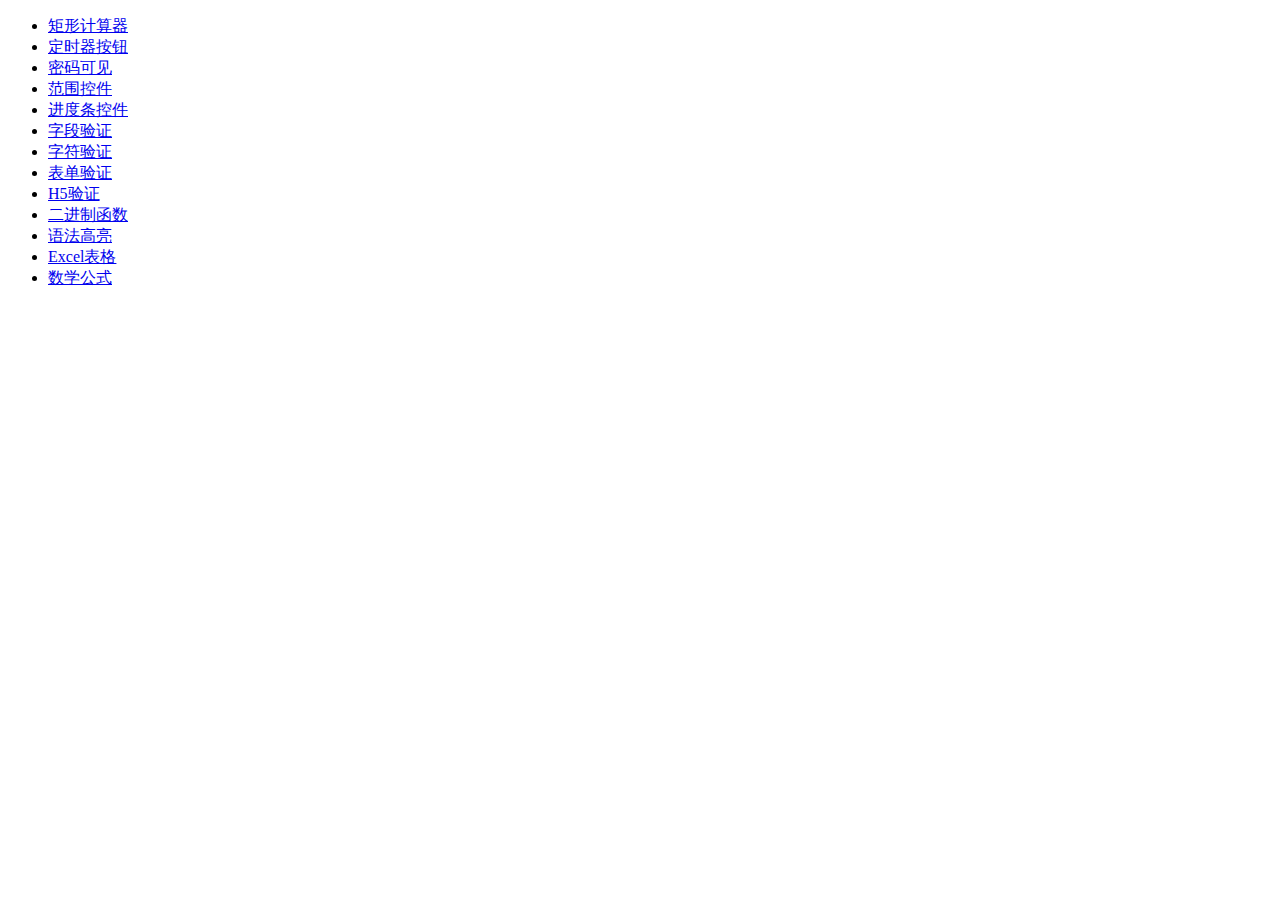
<file: index.html>
<!DOCTYPE html>
<html lang="en">
<head>
  <meta charset="UTF-8">
  <title>zuoye</title>
</head>
<body>
   <ul>
     <li><a href="juxing.html">矩形计算器</a></li>
     <li><a href="dingshiqi.html">定时器按钮</a></li>
     <li><a href="mimakejian.html">密码可见</a></li>
     <li><a href="fanweikongjian.html">范围控件</a></li>
     <li><a href="jindutiao.html">进度条控件</a></li> 
     <li><a href="ziduanyanzheng.html">字段验证</a></li>
     <li><a href="zifuyanzheng.html">字符验证</a></li>
     <li><a href="biaodanyanzheng.html">表单验证</a></li>
     <li><a href="H5yanzheng.html">H5验证</a></li>
     <li><a href="erjinzhi.html">二进制函数</a></li>
     <li><a href="yufagaoliang.html">语法高亮</a></li>
     <li><a href="Excel.html">Excel表格</a></li>
     <li><a href="shuxuegongshi.html">数学公式</a></li>
   </ul>  
</body>
</html>
</file>
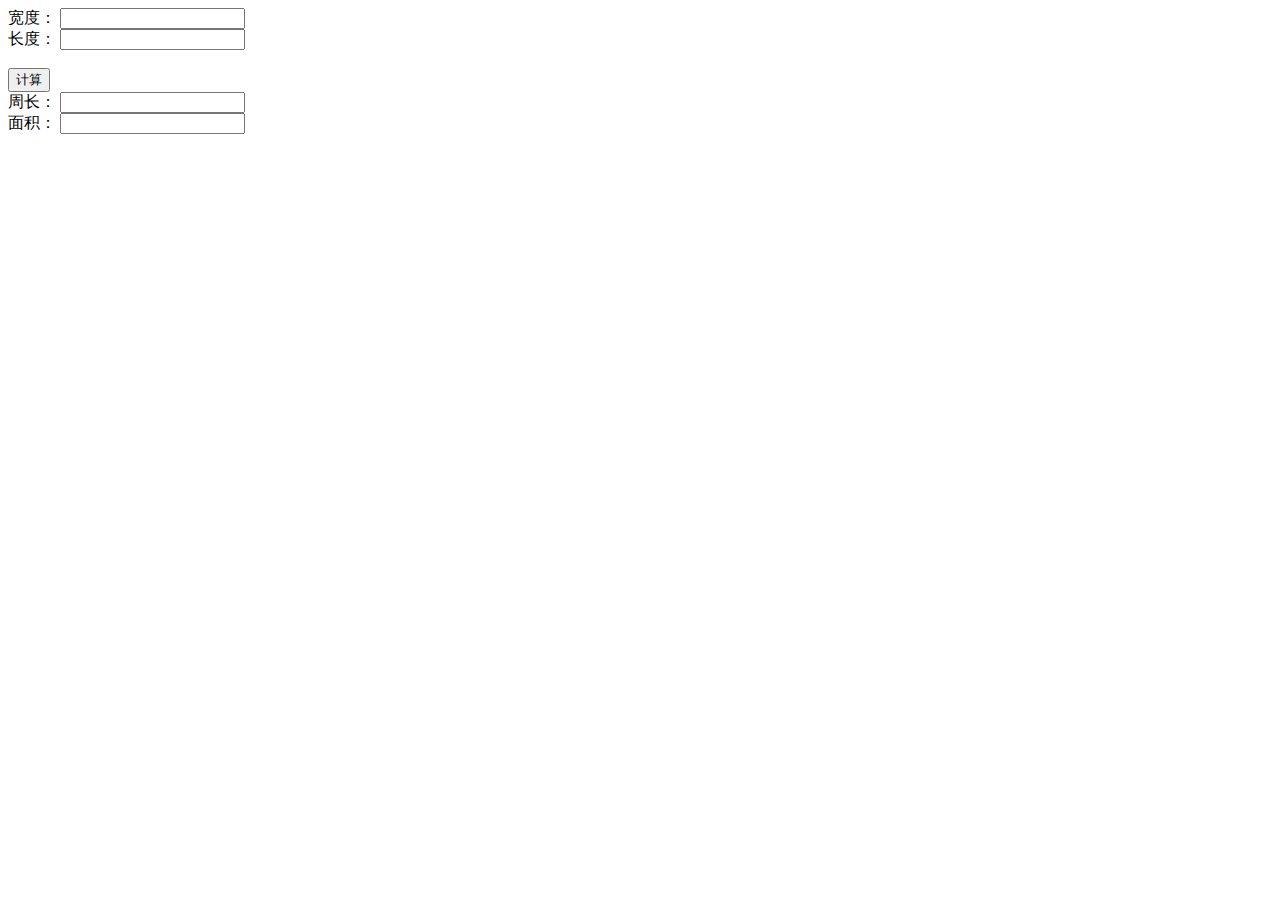
<file: biaodanyanzheng.html>
<!DOCTYPE html>
<html lang="en">
<head>
  <meta charset="UTF-8">  
  <title></title>
</head>
<title>矩形周长面积计算</title>

<body>
 <div class="rectangle">
   <label for="">宽度：</label>   
   <input id="rectangle__width" type="textbox">
   <span id="s1"   style="display: none;">请输入宽</span>
   <span id="s2"   style="display: none;">宽为数值类型</span>
   <br>
   <label for="">长度：</label>
   <input id="rectangle__height" type="textbox">
   <br>
   <span id="s3"  style="display: none;">请输入高</span>
   <span id="s4"  style="display: none;">高为数值类型</span>
   <br>
   <input id="rectangle__calc" type="button" value="计算">
   <br>
   <label for="">周长：</label>
   <input id="rectangle__perimeter" type="textbox">
   <br>
   <label for="">面积：</label>
   <input id="rectangle__area" type="textbox">
 </div>  
</body>
<script>
  var width=document.getElementById('rectangle__width');
  var height=document.getElementById('rectangle__height');
  var down=document.getElementById('rectangle__calc');
  var perimter=document.getElementById('rectangle__perimeter');
  var area=document.getElementById('rectangle__area');
  var s1=document.getElementById('s1');
  var s2=document.getElementById('s2');
  var s3=document.getElementById('s3');
  var s4=document.getElementById('s4');
  
  //计算
    down.onclick=function(){ 
       var w=checkheight();
       var h=checkwidth();
      if(w&&h){
      perimter.value=width.value*2+height.value*2;
      area.value=(width.value*10*height.value*10)/100; 
      }
    }
  //判断宽
  	 function checkwidth(){
  		var patrn=/^[0-9.]+$/;
        	 
         if(!width.value){ 
            s1.style.display='block'; 
         } 
         else if(!patrn.exec(width.value)) {
            s1.style.display='none'; 
            s2.style.display='block';  
         }  
         else if(patrn.exec(width.value)){
          s1.style.display='none'; 
          s2.style.display='none'; 
           return true;
         }  
        
  	}
    
  //判断高
  	function checkheight(){
      var patrn=/^[0-9.]+$/;
            
         if(!height.value){ 
            s3.style.display='block'; 
         } 
         else if(!patrn.exec(height.value)) {
            s3.style.display='none'; 
            s4.style.display='block';  
         }  
         else if(patrn.exec(height.value)){
          s3.style.display='none'; 
          s4.style.display='none'; 
          return true;
         }  
        
    }
  	
</script>
</html>
</file>
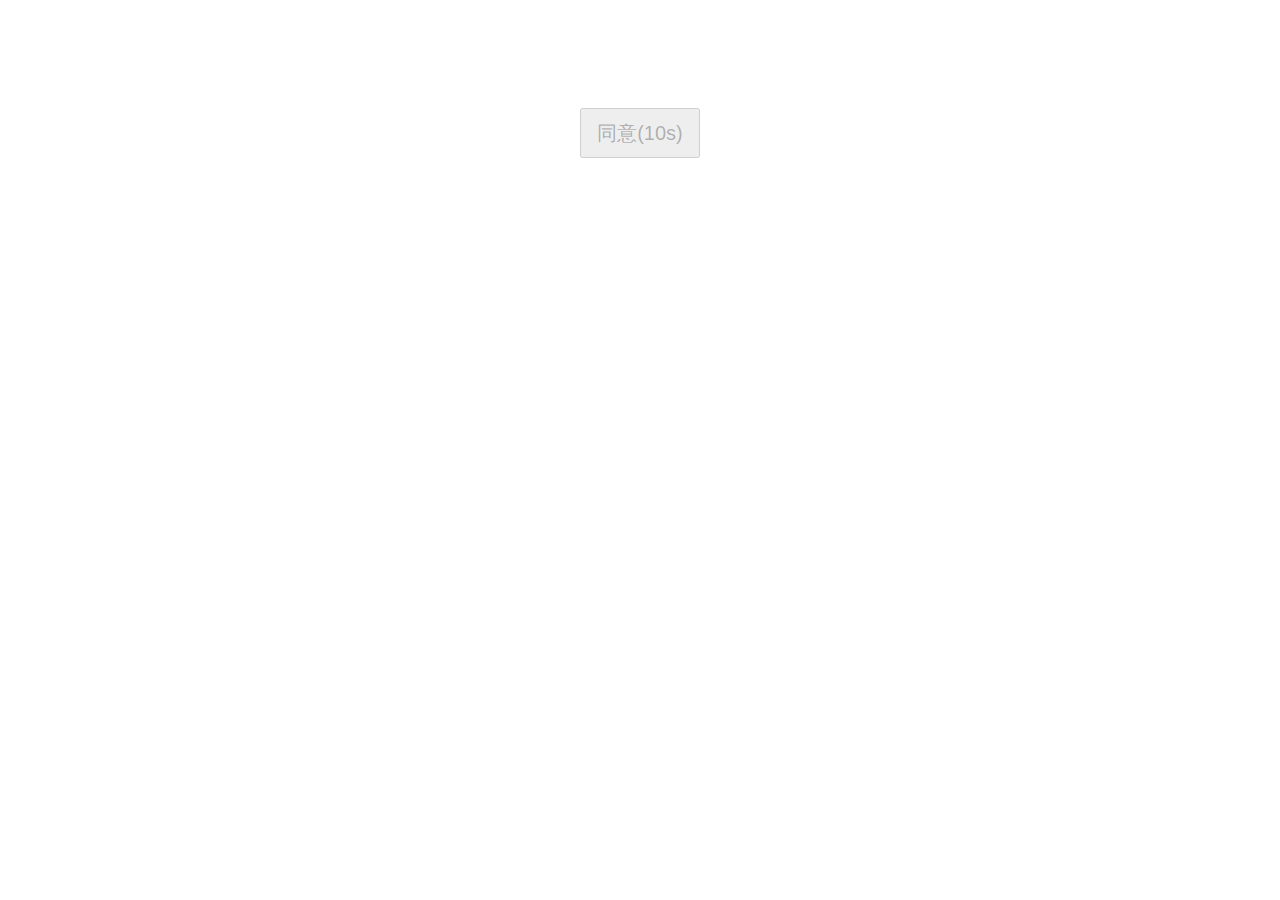
<file: dingshiqi.html>
<!DOCTYPE html>
<html>
<head>
  <title>
        定时器按钮
          </title>
            <style>
#di{
        text-align: center;
            
}
#btn{
      width: 120px;
          height: 50px;
              font-size: 20px;
                  margin: 100px auto;
                    
}
  </style>
    <script>
    window.onload=function(){ 
            document.getElementById('btn').disabled='disabled';   
          var id=setInterval('a()',1000);
        }
        var count=10;
            function a(){ 
              if(count>1){
                           btn=document.getElementById('btn');
                                   btn.innerHTML="同意("+--count+'s)'; 
                                           btn.disabled='disabled'; //禁用 
                                                     }
              else{
                               clearInterval(id);
                                         btn.innerHTML="同意";
                                                   btn.disabled=false;//解除禁用
                                                             
              }
                         }
    
  </script>
  </head>
  <body>
  <div id="di">
       <button id="btn">同意(10s)</button>
     </div>
        
     </body>
     </html>
</file>
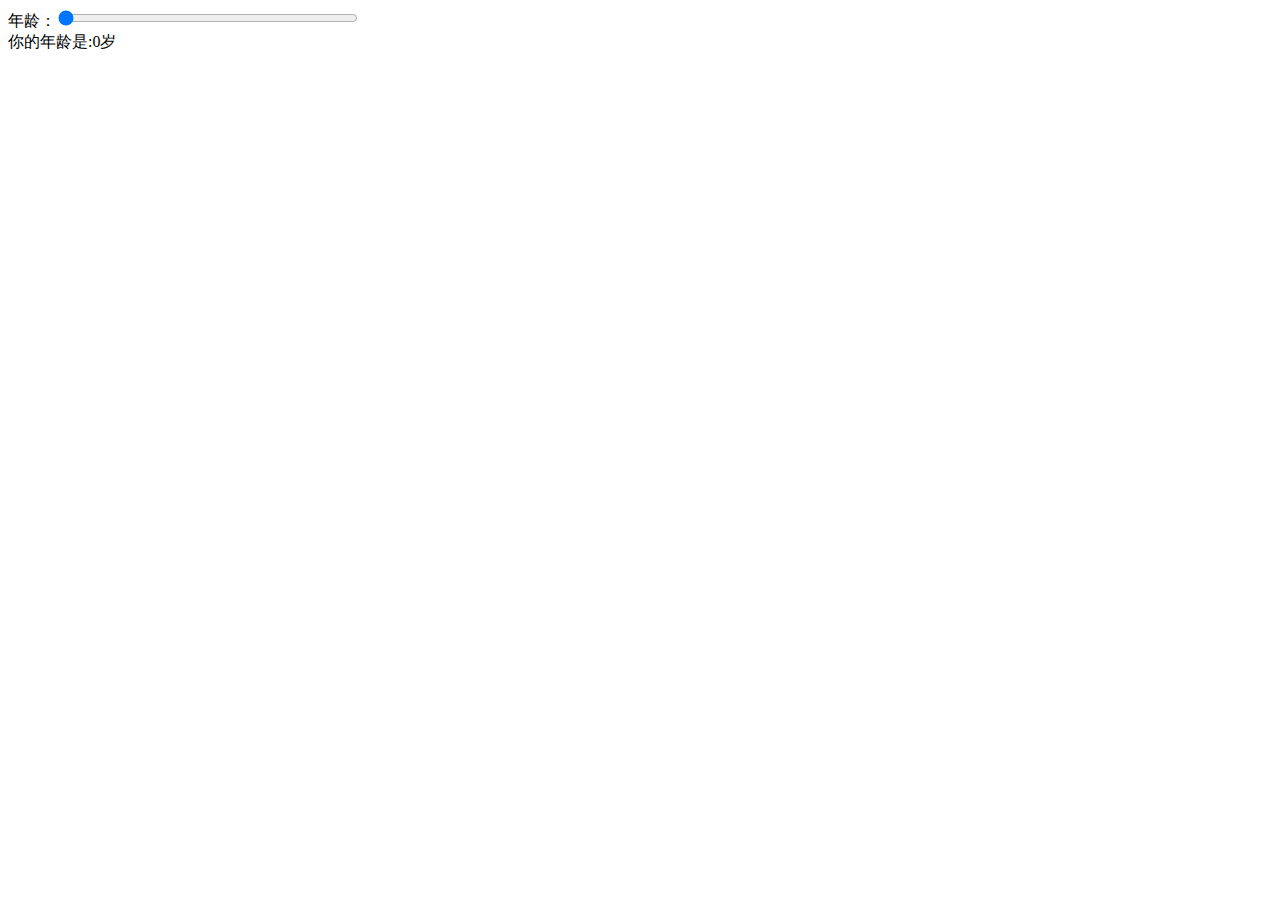
<file: fanweikongjian.html>
<!DOCTYPE html>
<html>
<head>
  <title>年龄范围</title>
  </head>
    <style>
#aa{
      width: 300px;
        
}
  </style>
    <script>
window.onload=function(){
        var ran=document.getElementById('aa');
        aa.onclick=function(){
                var age=document.getElementById('age'); 
                      age.innerHTML='你的年龄是:'+aa.value+'岁';
                             
                          
        }
          
} 
  </script>
  <body>
  <div id="bb">
       年龄：<input  id="aa" type="range" min="0" max="100" value="0"/>
          <div id="age">你的年龄是:0岁</div>
           </div>
           </body>
           </html>
</file>
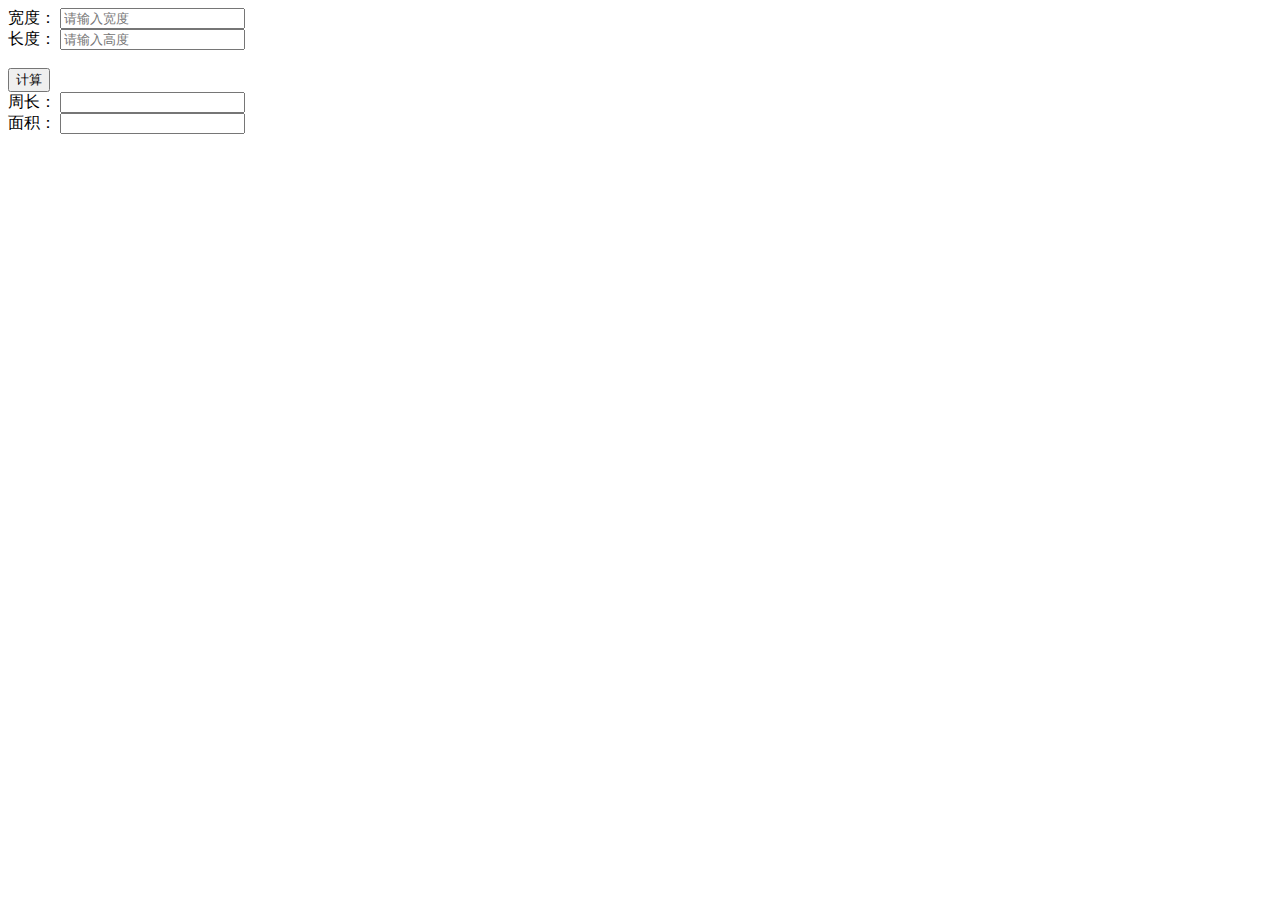
<file: H5yanzheng.html>
<!DOCTYPE html>
<html lang="en">
<head>
  <meta charset="UTF-8">  
  <title></title>
</head>
<title>矩形周长面积计算</title>

<body>
 <form class="rectangle">

   <label for="">宽度：</label>   
   <input id="rectangle__width" type="number" placeholder="请输入宽度"  min='0'  step="0.0001" />
   <span id="s1"   style="display: none;">请输入宽</span>
   <span id="s2"   style="display: none;">宽为数值类型</span>
   <br>
   <label for="">长度：</label>
   <input id="rectangle__height" type="number" placeholder="请输入高度" min='0'  step="0.0001">
   <br>
   <span id="s3"  style="display: none;">请输入高</span>
   <span id="s4"  style="display: none;">高为数值类型</span>
   <br>
   <input id="rectangle__calc" type="button" value="计算">
   <br>
   <label for="">周长：</label>
   <input id="rectangle__perimeter" type="textbox">
   <br>
   <label for="">面积：</label>
   <input id="rectangle__area" type="textbox">
 </form>  
</body>
<script>
  var width=document.getElementById('rectangle__width');
  var height=document.getElementById('rectangle__height');
  var down=document.getElementById('rectangle__calc');
  var perimter=document.getElementById('rectangle__perimeter');
  var area=document.getElementById('rectangle__area');
  
  	//计算
	  down.onclick=function(){ 
	    perimter.value=width.value*2+height.value*2;
      area.value=(width.value*10000*height.value*10000)/100000000; 
    }
	   
</script>
</html>
</file>
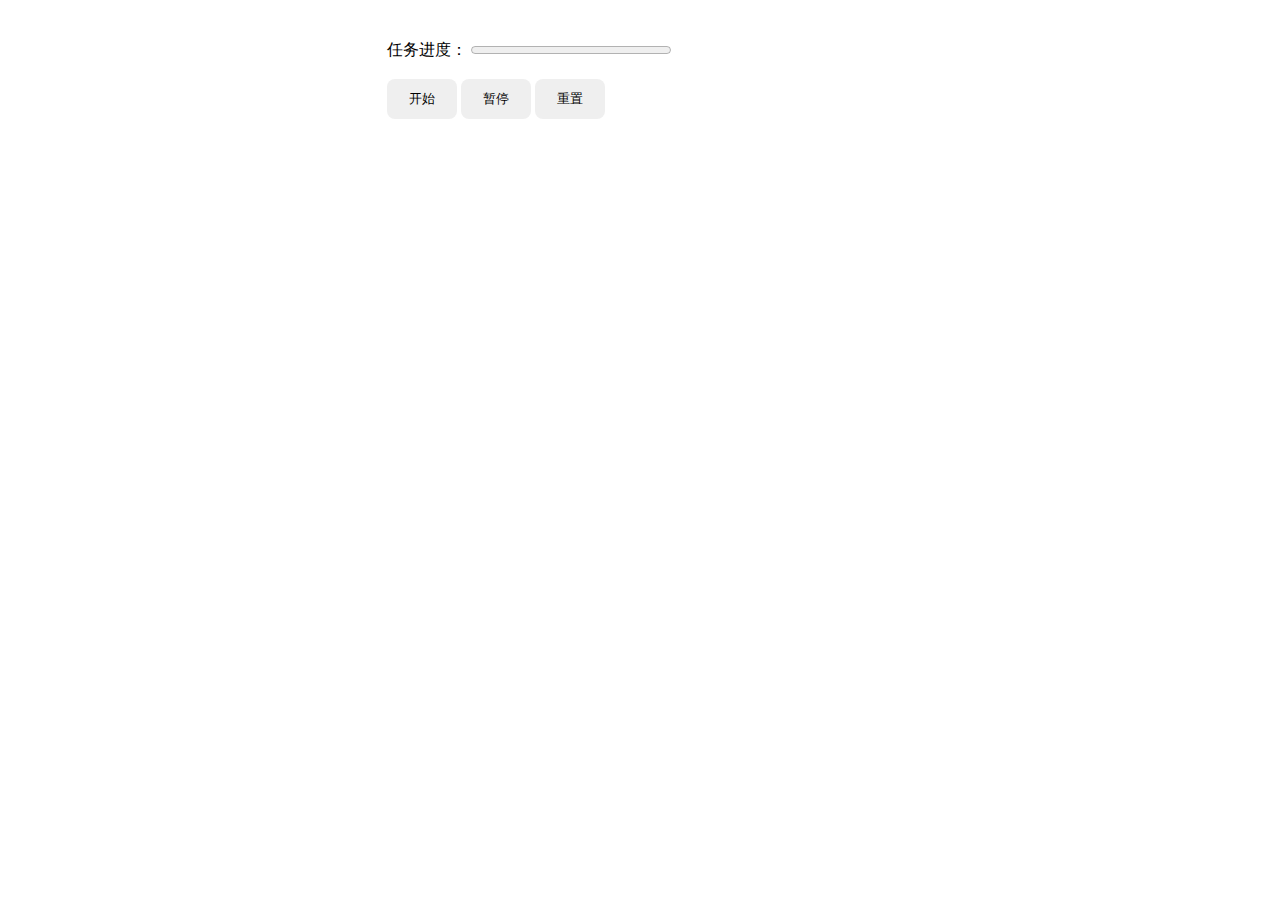
<file: jindutiao.html>
<!DOCTYPE html>
<html>
<head>
	<title>进度条</title>
	<meta charset="utf-8">
	<link rel="icon" href="http://i.wangding.in/favicon.ico" sizes="48x48" type="image/png">
	<link rel="stylesheet" type="text/css" href="progress.css">
</head>
<body>
	<div id="di">
		任务进度： <progress value="0" max="100" id="progress"></progress>
		<br/><br/>
		<button id="start">开始</button>
		<button id="pause">暂停</button>
		<button id="reload">重置</button>
	</div>
<script src="progress.js"></script>
</body>
</html>
</file>
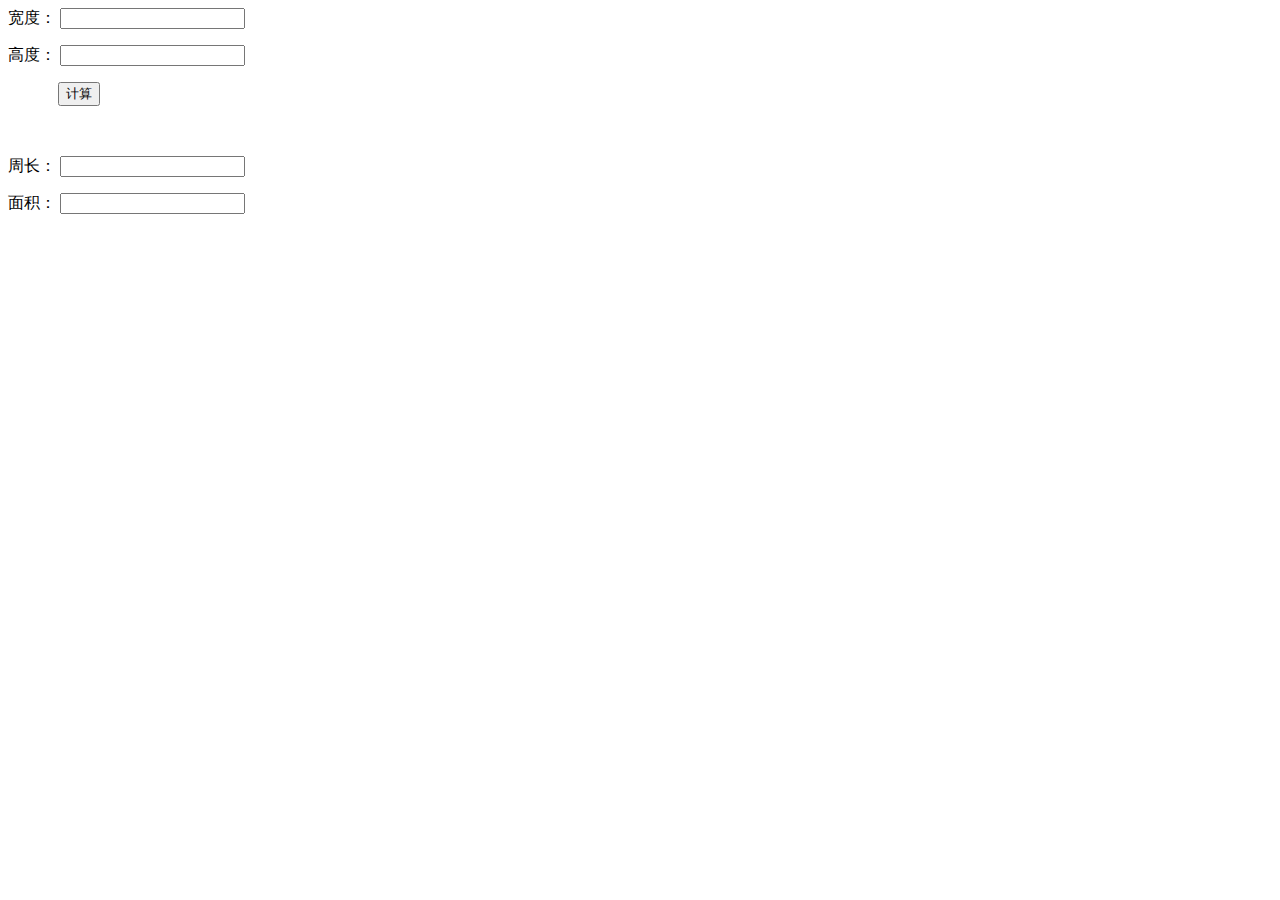
<file: juxing.html>
<!DOCTYPE html>
<html lang="en">
<head>
  <meta charset="UTF-8">
    <title>计算器</title>
       <link href="index.css" rel="stylesheet" type="text/css"/>

       </head>

       <body>
         
       <div class="rectangle">
           <label for="rectangle-width">宽度：</label>
             <input id="rectangle-width" type="textbox" ><span id="aa"></span>
               <br>
                 <p><p/>
                   <label for="rectangle-height">高度：</label>
                     <input id="rectangle-height" type="textbox"><span id="bb"></span>
                       <br>
                         <p></p>
                           <p class="calc"> <input id="rectangle-calc" type="button" value="计算"  ></p>
                             <br>
                               <p></p>
                                 <label for="rectangle-perimeter">周长：</label>
                                   <input id="rectangle-perimeter" type="textbox">
                                      <p></p>
                                        <label for="rectangle-area">面积：</label>
                                        <input id="rectangle-area" type="textbox">
                                        </p> </div>


                                        </body>
                                         <script type="text/javascript" src="index.js"></script>

                                          </html>
</file>
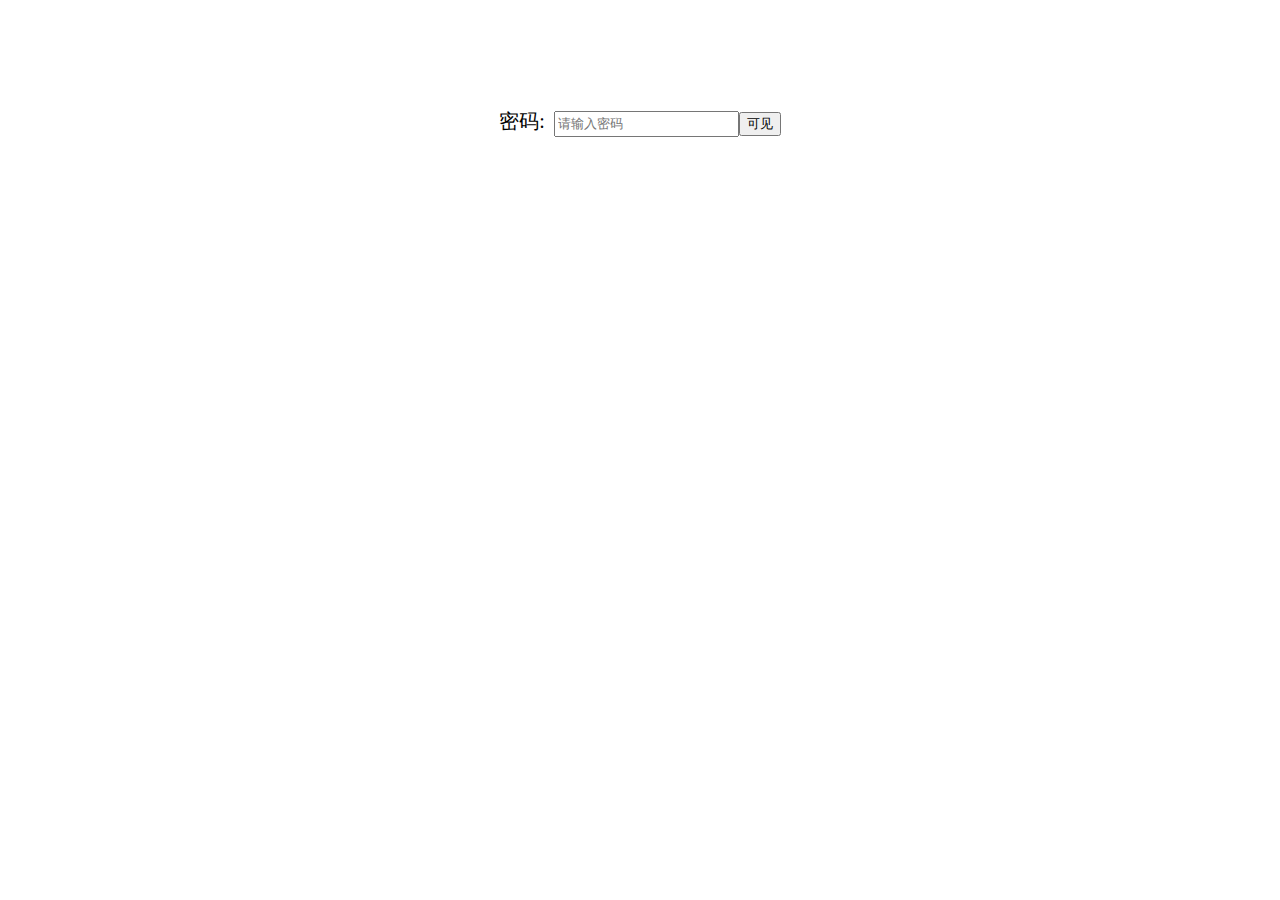
<file: mimakejian.html>
<!DOCTYPE html>
<html>
<head>
  <title>密码可见</title>
  </head>
    <style>
#di{
      text-align: center;
          padding-top: 100px;
            
}
#psw{
      height: 20px;
        
}  
  </style>
    <script>
window.onload=function(){
       var tu=document.getElementById('tu');
             var psw=document.getElementById('psw');
             tu.onmouseover=function(){
                              psw.type="text";//是密码可见将类型改为text即可；
                                      
             }
             tu.onmouseout=function(){
                      tu.src="images/hide.png";
                              psw.type="password";
                                  
             }
              
}
   
  </script>
  <body>
  <div id="di">
      <span style="font-size: 20px;">密码:&nbsp;</span>
            <input type="password" id="psw" placeholder="请输入密码"/><button id="tu">可见</button>
          </div>
             
          </body>
          </html>
</file>
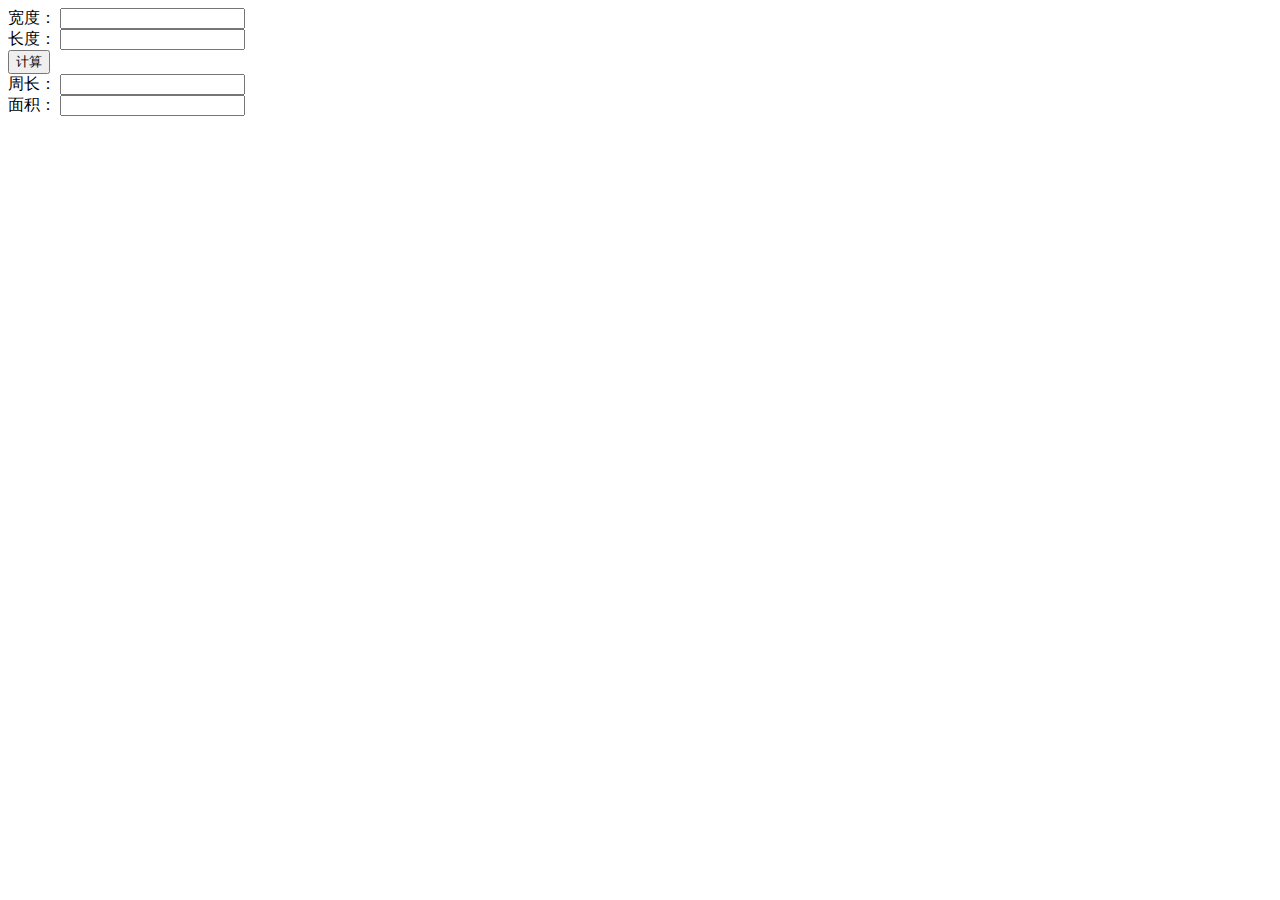
<file: ziduanyanzheng.html>
<!DOCTYPE html>
<html lang="en">
<head>
  <meta charset="UTF-8">  
  <title></title>
</head>
<title>矩形周长面积计算</title>
<body>
 <div class="rectangle">
   <label for="">宽度：</label>   
   <input id="rectangle__width" type="textbox">
   <br>
   <span id="s1"   style="display: none;">请输入宽</span>
   <span id="s2"   style="display: none;">宽为数值类型</span>

   <label for="">长度：</label>
   <input id="rectangle__height" type="textbox">
   <span id="s3"  style="display: none;">请输入高</span>
   <span id="s4"  style="display: none;">高为数值类型</span>
   <br>
   <input id="rectangle__calc" type="button" value="计算">
   <br>
   <label for="">周长：</label>
   <input id="rectangle__perimeter" type="textbox">
   <br>
   <label for="">面积：</label>
   <input id="rectangle__area" type="textbox">
 </div>  
</body>
<script>
  var width=document.getElementById('rectangle__width');
  var height=document.getElementById('rectangle__height');
  var down=document.getElementById('rectangle__calc');
  var perimter=document.getElementById('rectangle__perimeter');
  var area=document.getElementById('rectangle__area');
  var s1=document.getElementById('s1');
  var s2=document.getElementById('s2');
  var s3=document.getElementById('s3');
  var s4=document.getElementById('s4');
  //字符级验证
  //判断宽
  	width.onkeydown=function(){
  		var patrn=/^[0-9.]+$/;
        if (event.keyCode==9){  		 
         if(!width.value){ 
            s1.style.display='block'; 
            s2.style.display='none'; 
         } 
         else if(!patrn.exec(width.value)) {
            s1.style.display='none'; 
            s2.style.display='block';  
         }  
         else if(patrn.exec(width.value)){
          s1.style.display='none'; 
          s2.style.display='none'; 
         }  
        } 
  	}
    
  //判断高
  	height.onkeydown=function(){
      var patrn=/^[0-9.]+$/;
        if (event.keyCode==9){       
         if(!height.value){ 
            s3.style.display='block';
            s4.style.display='none';  
         } 
         else if(!patrn.exec(height.value)) {
            s3.style.display='none'; 
            s4.style.display='block';  
         }  
         else if(patrn.exec(height.value)){
          s3.style.display='none'; 
          s4.style.display='none'; 
         }  
        } 
    }
  	//计算
	  down.onclick=function(){ 
      if(width.value&&height.value){
	    perimter.value=width.value*2+height.value*2;
      area.value=(width.value*10*height.value*10)/100;
      } 
	  }
</script>
</html>
</file>
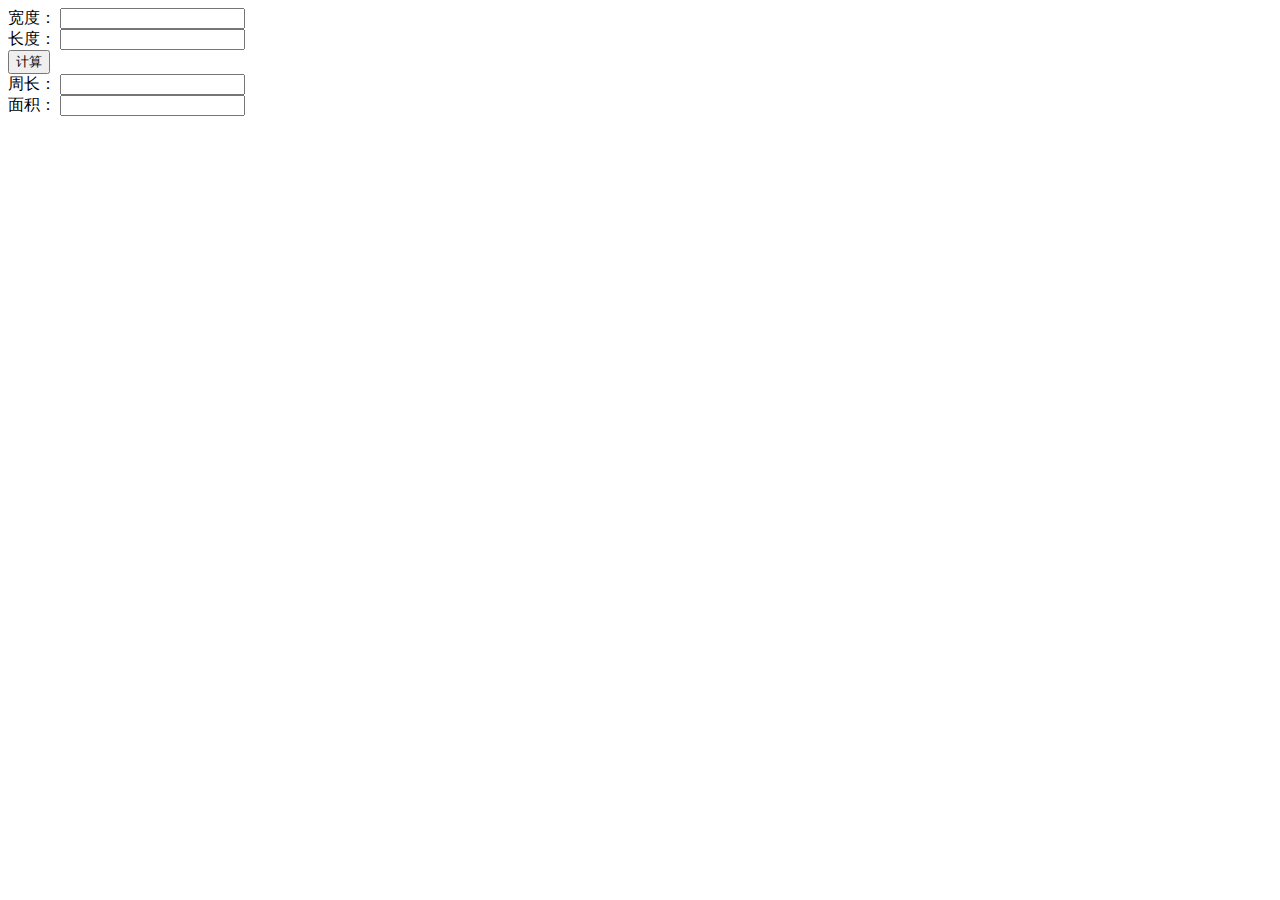
<file: zifuyanzheng.html>
<!DOCTYPE html>
<html lang="en">
<head>
  <meta charset="UTF-8">  
  <title></title>
</head>
<title>矩形周长面积计算</title>
<body>
 <div class="rectangle">
   <label for="">宽度：</label>   
   <input id="rectangle__width" type="textbox">
   <br>
   <label for="">长度：</label>
   <input id="rectangle__height" type="textbox">
    <br>
   <input id="rectangle__calc" type="button" value="计算">
   <br>
   <label for="">周长：</label>
   <input id="rectangle__perimeter" type="textbox">
   <br>
   <label for="">面积：</label>
   <input id="rectangle__area" type="textbox">
 </div>  
</body>
<script>
  var width=document.getElementById('rectangle__width');
  var height=document.getElementById('rectangle__height');
  var down=document.getElementById('rectangle__calc');
  var perimter=document.getElementById('rectangle__perimeter');
  var area=document.getElementById('rectangle__area');
  //字符级验证
  //判断高
  	width.onkeydown=function(e){
  		var patrn=/^[0-9.Ee]$/;
        if (patrn.exec(e.key)||event.keyCode==8){  		 
        //console.log(e.key);
        return true;
        }else{
       	 return false;
       }      
  	}
    
  //判断宽
  	height.onkeydown=function(e){
  		var patrn=/^[0-9Ee.]$/;
        if (patrn.exec(e.key)||event.keyCode==8){  		 
        //console.log(e.key);
        return true;
        }else{
       	 return false;
       }      
  	}
  	//计算
	  down.onclick=function(){
       if(width.value&&height.value){
	    perimter.value=width.value*2+height.value*2;
	    area.value=(width.value*10*height.value*10)/100; 
        }
	  }
</script>
</html>
</file>
<file: progress.css>
#di {
	width: 40%;
	margin: 40px auto 0 auto;
}
#progress {
	width: 200px;
}
button {
	width: 70px;
	height: 40px;
	border: none;
	border-radius: 8px;
}
</file>
<file: index.css>
.calc{
      margin-left:50px;
        
}
#aa{
        color:red;
          
          
}
  
#bb{
        color:red;
          
            
}
</file>
